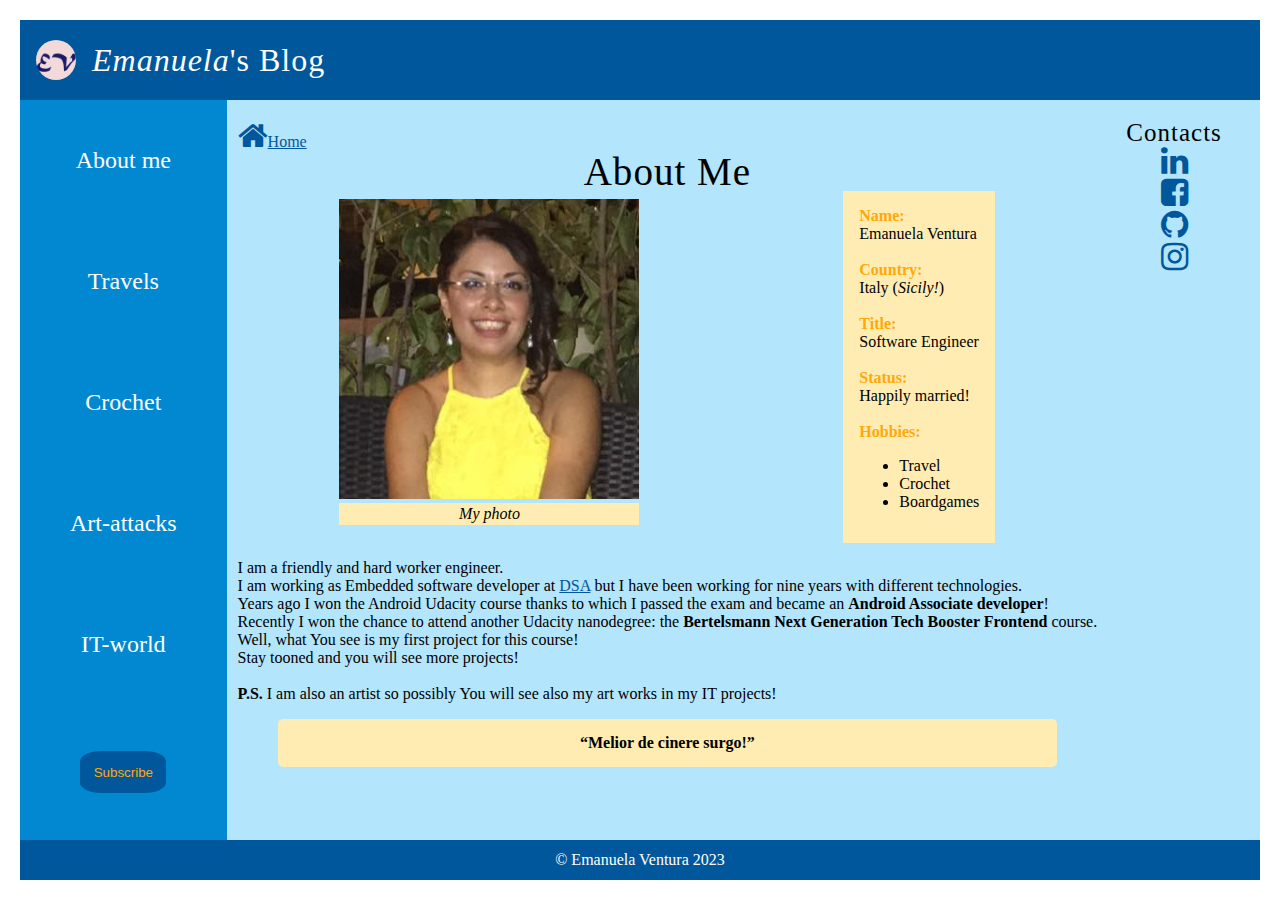
<file: blog_posts/about_me.html>
<!DOCTYPE html>

<html lang="en">

  <head>
    <meta charset="utf-8"/>
    <meta name="viewport" content="width=device-width, initial-scale=1.0"/>
    <title>About me</title>
    <meta name="author" content="Emanuela Ventura">
    <link rel="stylesheet" href="../style/about_me.css">
    <!-- Add icon library -->
    <link rel="stylesheet" href="https://cdnjs.cloudflare.com/ajax/libs/font-awesome/4.7.0/css/font-awesome.min.css">
  </head>

  <body>

    <div class="container">

      <header>
        <img class="header-logo" src="../img/logo.png" alt="logo Emanuela Ventura">
        <h1 class="header-title"><em>Emanuela</em>'s Blog</h1>
      </header>

      <div class="nav-bar">

        <a class="nav-bar-link" href="about_me.html">About me</a>
        <a class="nav-bar-link" href="#">Travels</a></li>
        <a class="nav-bar-link" href="#">Crochet</a>
        <a class="nav-bar-link" href="#">Art-attacks</a>
        <a class="nav-bar-link" href="#">IT-world</a></li>

        <button type="button" class="subscribe-button">Subscribe</button>
      </div>

      <main>

        <div class="post-container">

          <div class="main-infos">

            <a href="../index.html"><i class="fa fa-home contact fa-2x" aria-hidden="true"></i>Home</a>
            <h2>About me</h2>

            <div class="bio">

              <figure>
                <img class="my-photo" src="../img/Emanuela.jpg" alt="Emanuela's photo">
                <figcaption>My photo</figcaption>
              </figure>

              <div class="bio-infos">
                <span class="info">Name:</span><br>Emanuela Ventura<br><br>
                <span class="info">Country:</span><br>Italy (<em>Sicily!</em>)<br><br>
                <span class="info">Title:</span><br>Software Engineer<br><br>
                <span class="info">Status:</span><br>Happily married!<br><br>
                <span class="info">Hobbies:</span>

                <ul>
                  <li>Travel</li>
                  <li>Crochet</li>
                  <li>Boardgames</li>
                </ul>

              </div>

            </div>

            <p> I am a friendly and hard worker engineer.<br>
              I am working as Embedded software developer at <a href="https://www.dsa.de/de/" target=_blanc rel=noreferrer>DSA</a>
              but I have been working for nine years with different technologies.<br> 
              Years ago I won the Android Udacity course thanks to which I passed the exam 
              and became an <strong>Android Associate developer</strong>!<br>
              Recently I won the chance to attend another Udacity nanodegree: 
              the <strong>Bertelsmann Next Generation Tech Booster Frontend</strong> course.<br>
              Well, what You see is my first project for this course!<br>
              Stay tooned and you will see more projects!<br><br>

              <b>P.S.</b> I am also an artist so possibly You will see also my art works in my IT projects!
            </p>

            <blockquote cite="https://ctvibe.com/2020/05/17/everyday-life/melior-de-cinere-surgo-catania-history-in-under-5mn/"><p> “Melior de cinere surgo!” </p></blockquote>

          </div>

          <div class="side-infos">

            <div class="contacts">
              <h4>Contacts</h4>
              <a href="https://www.linkedin.com/in/emanuelaventura/">
                <i class="fa fa-linkedin contact fa-2x" aria-hidden="true"></i>
              </a>
              <a href="https://www.facebook.com/EmanuelaVentura88">
                <i class="fa fa-facebook-square fa-2x contact" aria-hidden="true"></i>
              </a>
              <a href="https://github.com/emanuelaventura">
                <i class="fa fa-brands fa-github fa-2x contact" aria-hidden="true"></i>
              </a>
              <a href="https://www.instagram.com/emilyone88/">
                <i class="fa fa-brands fa-instagram fa-2x contact" aria-hidden="true"></i>
              </a>
            </div>

          </div>

        </div>

      </main>

      <footer>
        <p> © Emanuela Ventura 2023</p>
      </footer>

    </div>

  </body>

</html>
</file>
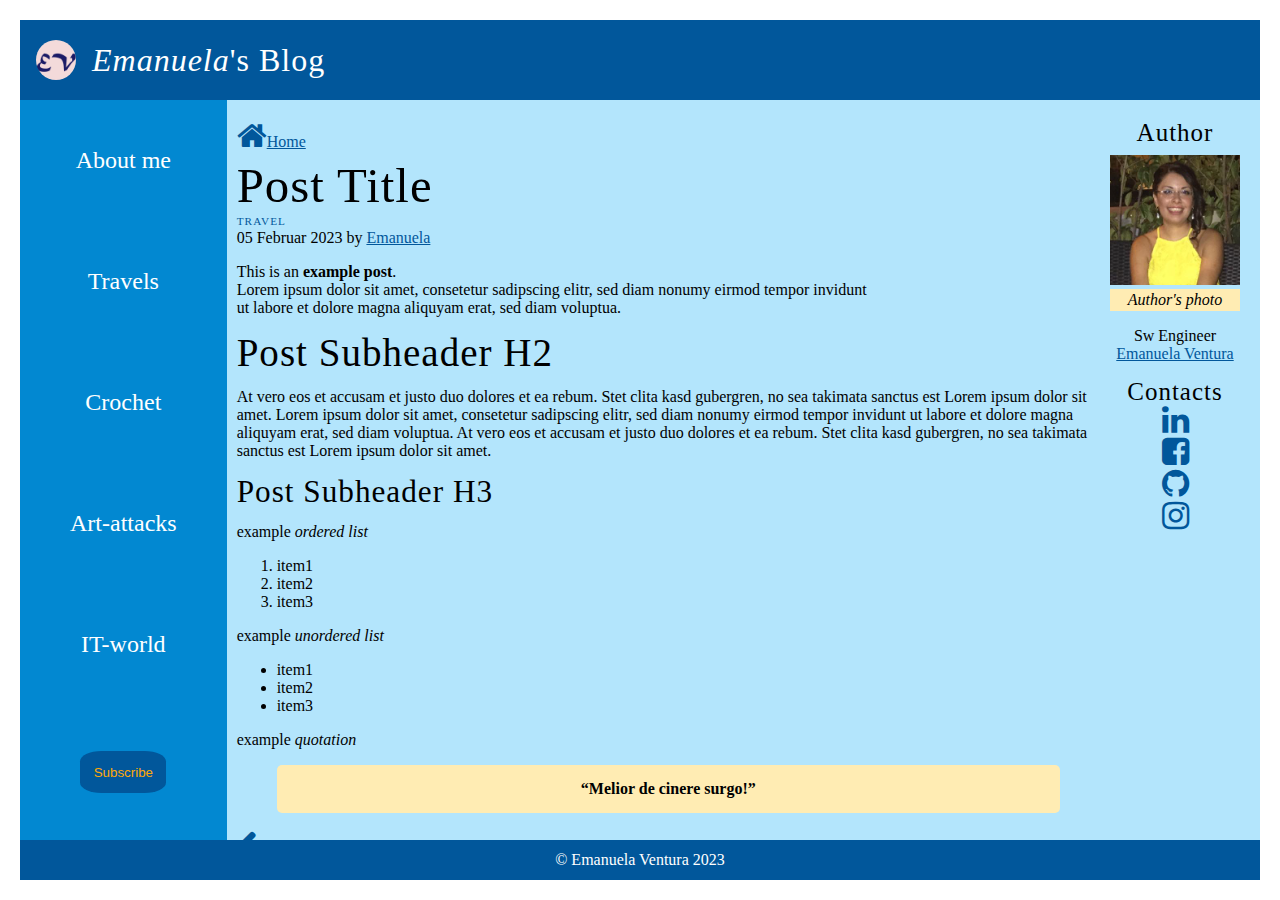
<file: blog_posts/post_example.html>
<!DOCTYPE html>

<html lang="en">

  <head>
    <meta charset="utf-8"/>
    <meta name="viewport" content="width=device-width, initial-scale=1.0"/>
    <title>Post example</title>
    <meta name="author" content="Emanuela Ventura">
    <link rel="stylesheet" href="../style/post_example.css">
    <!-- Add icon library -->
    <link rel="stylesheet" href="https://cdnjs.cloudflare.com/ajax/libs/font-awesome/4.7.0/css/font-awesome.min.css">
  </head>

  <body>

    <div class="container">

      <header>
        <img class="header-logo" src="../img/logo.png" alt="logo Emanuela Ventura">
        <h1 class="header-title"><em>Emanuela</em>'s Blog</h1>
      </header>

      <div class="nav-bar">

        <a class="nav-bar-link" href="about_me.html">About me</a>
        <a class="nav-bar-link" href="#">Travels</a></li>
        <a class="nav-bar-link" href="#">Crochet</a>
        <a class="nav-bar-link" href="#">Art-attacks</a>
        <a class="nav-bar-link" href="#">IT-world</a></li>
        
        <button class="subscribe-button">Subscribe</button>
      </div>

      <main>

        <div class="post-container">

          <div class="main-infos">

            <a href="../index.html"><i class="fa fa-home contact fa-2x" aria-hidden="true"></i>Home</a>
            <h1>Post title</h1>

            <div class="post-info">
              <a href="#" class="post-category">Travel</a><br>
              <span class="date">05 Februar 2023 </span>
              by <a href="about_me.html">Emanuela</a>
            </div>

            <p>This is an <b>example post</b>.<br>
              Lorem ipsum dolor sit amet, consetetur sadipscing elitr, sed diam nonumy eirmod tempor 
              invidunt <br> ut labore et dolore magna aliquyam erat, sed diam voluptua.
            </p>
            <h2>Post subheader h2</h2>
            <p>At vero eos et accusam et justo duo dolores et ea rebum. Stet clita kasd gubergren,
              no sea takimata sanctus est Lorem ipsum dolor sit amet. Lorem ipsum dolor sit amet, 
              consetetur sadipscing elitr, sed diam nonumy eirmod tempor invidunt ut labore et 
              dolore magna aliquyam erat, sed diam voluptua. At vero eos et accusam et justo duo 
              dolores et ea rebum. Stet clita kasd gubergren, no sea takimata sanctus est Lorem 
              ipsum dolor sit amet.
            </p>
            <h3>Post subheader h3</h3>
            <p>example <i>ordered list</i></p>

            <ol>
              <li>item1</li>
              <li>item2</li>
              <li>item3</li>
            </ol>

            <p>example <i>unordered list</i></p>

            <ul>
              <li>item1</li>
              <li>item2</li>
              <li>item3</li>
            </ul>

            <p>example <i>quotation</i></p>
            <blockquote cite="https://ctvibe.com/2020/05/17/everyday-life/melior-de-cinere-surgo-catania-history-in-under-5mn/"><p> “Melior de cinere surgo!” </p></blockquote>
            <a href="#"><i class="fa fa-sharp fa-solid fa-arrow-left fa-2x"></i></a>
          </div>

          <div class="side-infos">

            <div class="author_infos">
              <h4>Author</h4>

              <figure>
                <img class="my-photo" src="../img/Emanuela.jpg" alt="Emanuela's photo">
                <figcaption>Author's photo</figcaption>
              </figure>

              <p>Sw Engineer <br> <a href="about_me.html">Emanuela Ventura</a></p>
            </div>

            <div class="contacts">
              <h4>Contacts</h4>
              <a href="https://www.linkedin.com/in/emanuelaventura/">
                <i class="fa fa-linkedin contact fa-2x" aria-hidden="true"></i>
              </a>
              <a href="https://www.facebook.com/EmanuelaVentura88">
                <i class="fa fa-facebook-square fa-2x contact" aria-hidden="true"></i>
              </a>
              <a href="https://github.com/emanuelaventura">
                <i class="fa fa-brands fa-github fa-2x contact" aria-hidden="true"></i>
              </a>
              <a href="https://www.instagram.com/emilyone88/">
                <i class="fa fa-brands fa-instagram fa-2x contact" aria-hidden="true"></i>
              </a>
            </div>

          </div>

        </div>

      </main>

      <footer>
        <p> © Emanuela Ventura 2023</p>
      </footer>

    </div>

  </body>

</html>
</file>
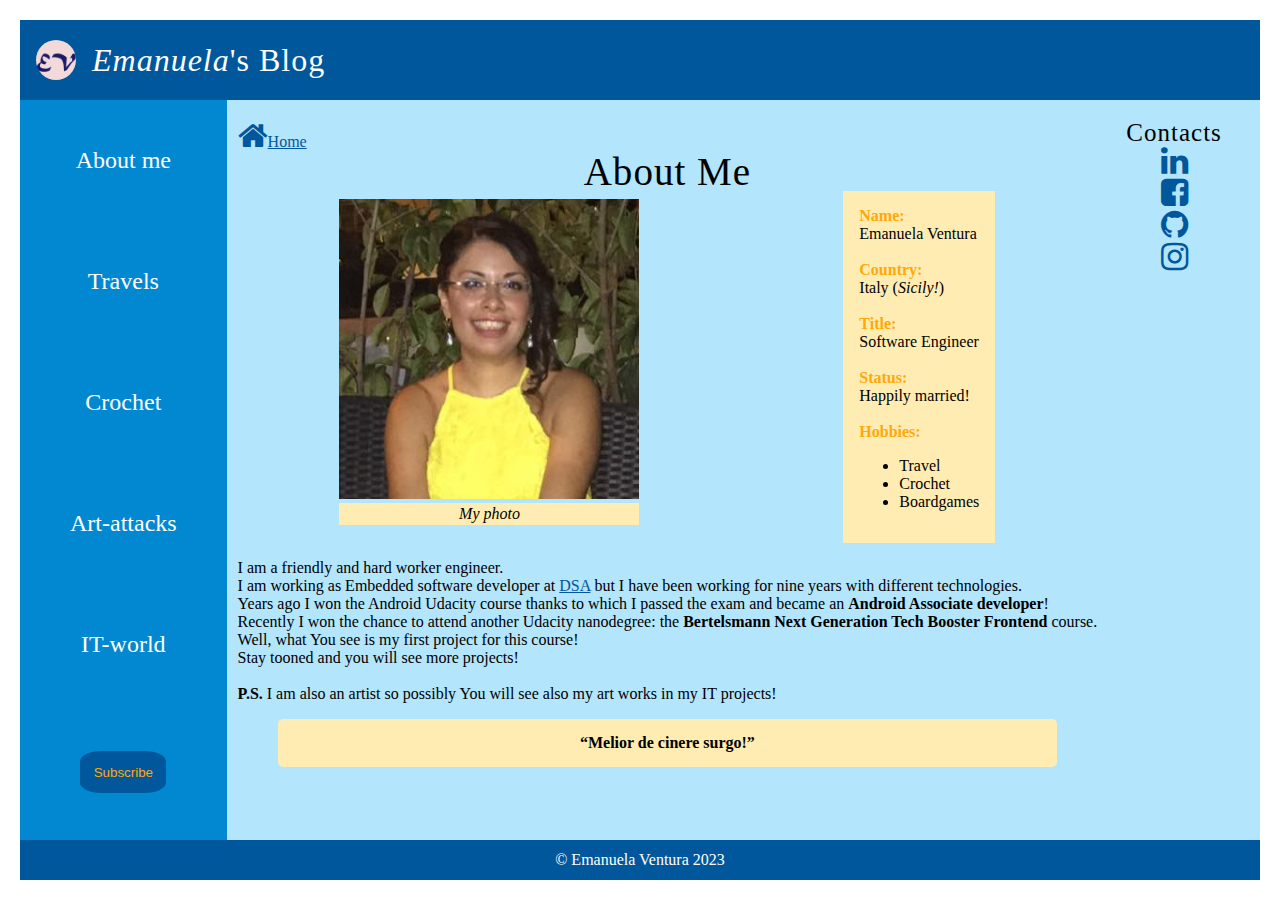
<file: html/blog_posts/about_me.html>
<!DOCTYPE html>

<html lang="en">

  <head>
    <meta charset="utf-8"/>
    <meta name="viewport" content="width=device-width, initial-scale=1.0"/>
    <title>About me</title>
    <meta name="author" content="Emanuela Ventura">
    <link rel="stylesheet" href="../../style/about_me.css">
    <!-- Add icon library -->
    <link rel="stylesheet" href="https://cdnjs.cloudflare.com/ajax/libs/font-awesome/4.7.0/css/font-awesome.min.css">
  </head>

  <body>

    <div class="container">

      <header>
        <img class="header-logo" src="../../img/logo.png" alt="logo Emanuela Ventura">
        <h1 class="header-title"><em>Emanuela</em>'s Blog</h1>
      </header>

      <div class="nav-bar">

        <a class="nav-bar-link" href="about_me.html">About me</a>
        <a class="nav-bar-link" href="#">Travels</a></li>
        <a class="nav-bar-link" href="#">Crochet</a>
        <a class="nav-bar-link" href="#">Art-attacks</a>
        <a class="nav-bar-link" href="#">IT-world</a></li>

        <button type="button" class="subscribe-button">Subscribe</button>
      </div>

      <main>

        <div class="post-container">

          <div class="main-infos">

            <a href="../main_page.html"><i class="fa fa-home contact fa-2x" aria-hidden="true"></i>Home</a>
            <h2>About me</h2>

            <div class="bio">

              <figure>
                <img class="my-photo" src="../../img/Emanuela.jpg" alt="Emanuela's photo">
                <figcaption>My photo</figcaption>
              </figure>

              <div class="bio-infos">
                <span class="info">Name:</span><br>Emanuela Ventura<br><br>
                <span class="info">Country:</span><br>Italy (<em>Sicily!</em>)<br><br>
                <span class="info">Title:</span><br>Software Engineer<br><br>
                <span class="info">Status:</span><br>Happily married!<br><br>
                <span class="info">Hobbies:</span>

                <ul>
                  <li>Travel</li>
                  <li>Crochet</li>
                  <li>Boardgames</li>
                </ul>

              </div>

            </div>

            <p> I am a friendly and hard worker engineer.<br>
              I am working as Embedded software developer at <a href="https://www.dsa.de/de/" target=_blanc rel=noreferrer>DSA</a>
              but I have been working for nine years with different technologies.<br> 
              Years ago I won the Android Udacity course thanks to which I passed the exam 
              and became an <strong>Android Associate developer</strong>!<br>
              Recently I won the chance to attend another Udacity nanodegree: 
              the <strong>Bertelsmann Next Generation Tech Booster Frontend</strong> course.<br>
              Well, what You see is my first project for this course!<br>
              Stay tooned and you will see more projects!<br><br>

              <b>P.S.</b> I am also an artist so possibly You will see also my art works in my IT projects!
            </p>

            <blockquote cite="https://ctvibe.com/2020/05/17/everyday-life/melior-de-cinere-surgo-catania-history-in-under-5mn/"><p> “Melior de cinere surgo!” </p></blockquote>

          </div>

          <div class="side-infos">

            <div class="contacts">
              <h4>Contacts</h4>
              <a href="https://www.linkedin.com/in/emanuelaventura/">
                <i class="fa fa-linkedin contact fa-2x" aria-hidden="true"></i>
              </a>
              <a href="https://www.facebook.com/EmanuelaVentura88">
                <i class="fa fa-facebook-square fa-2x contact" aria-hidden="true"></i>
              </a>
              <a href="https://github.com/emanuelaventura">
                <i class="fa fa-brands fa-github fa-2x contact" aria-hidden="true"></i>
              </a>
              <a href="https://www.instagram.com/emilyone88/">
                <i class="fa fa-brands fa-instagram fa-2x contact" aria-hidden="true"></i>
              </a>
            </div>

          </div>

        </div>

      </main>

      <footer>
        <p> © Emanuela Ventura 2023</p>
      </footer>

    </div>

  </body>

</html>
</file>
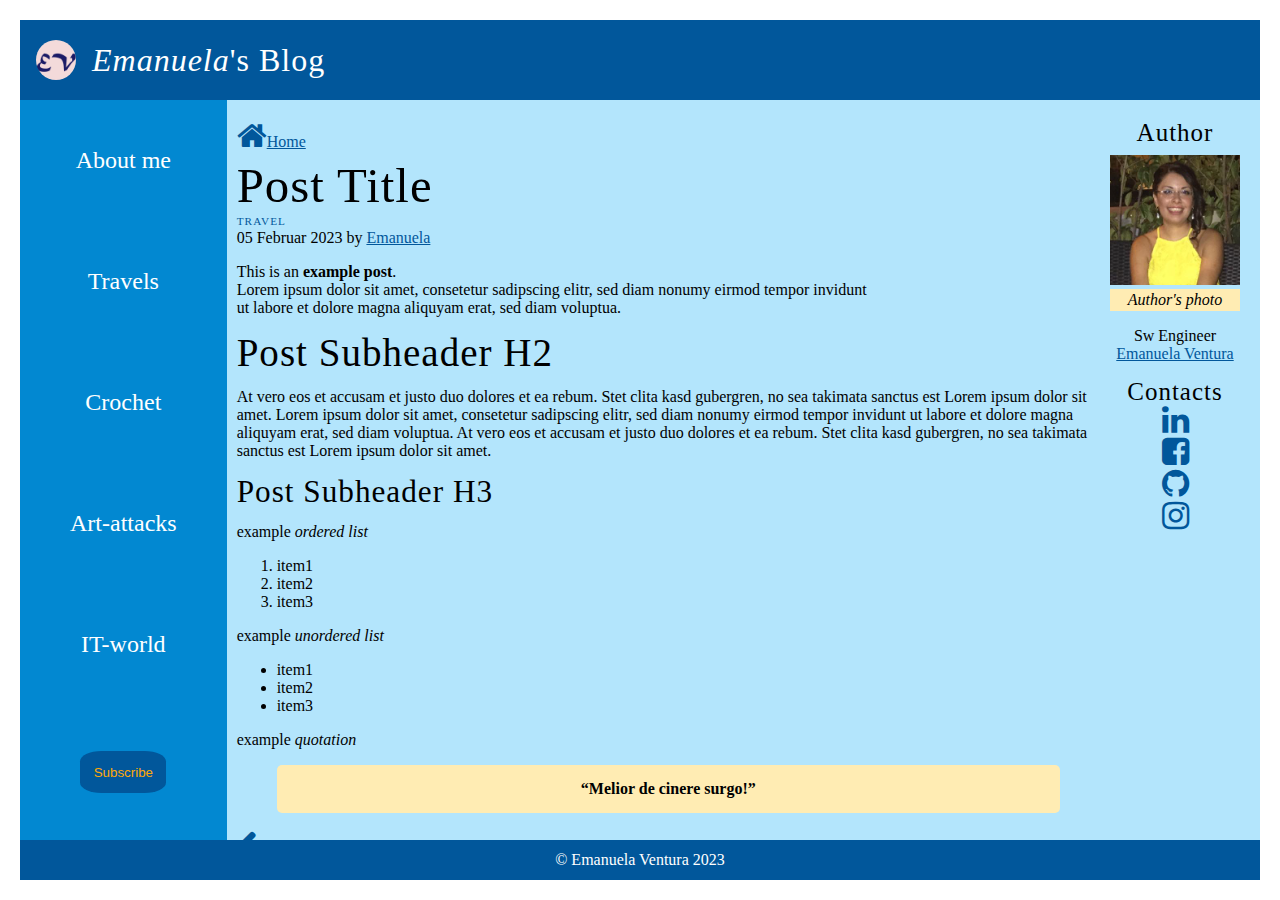
<file: html/blog_posts/post_example.html>
<!DOCTYPE html>

<html lang="en">

  <head>
    <meta charset="utf-8"/>
    <meta name="viewport" content="width=device-width, initial-scale=1.0"/>
    <title>Post example</title>
    <meta name="author" content="Emanuela Ventura">
    <link rel="stylesheet" href="../../style/post_example.css">
    <!-- Add icon library -->
    <link rel="stylesheet" href="https://cdnjs.cloudflare.com/ajax/libs/font-awesome/4.7.0/css/font-awesome.min.css">
  </head>

  <body>

    <div class="container">

      <header>
        <img class="header-logo" src="../../img/logo.png" alt="logo Emanuela Ventura">
        <h1 class="header-title"><em>Emanuela</em>'s Blog</h1>
      </header>

      <div class="nav-bar">

        <a class="nav-bar-link" href="about_me.html">About me</a>
        <a class="nav-bar-link" href="#">Travels</a></li>
        <a class="nav-bar-link" href="#">Crochet</a>
        <a class="nav-bar-link" href="#">Art-attacks</a>
        <a class="nav-bar-link" href="#">IT-world</a></li>
        
        <button class="subscribe-button">Subscribe</button>
      </div>

      <main>

        <div class="post-container">

          <div class="main-infos">

            <a href="../main_page.html"><i class="fa fa-home contact fa-2x" aria-hidden="true"></i>Home</a>
            <h1>Post title</h1>

            <div class="post-info">
              <a href="#" class="post-category">Travel</a><br>
              <span class="date">05 Februar 2023 </span>
              by <a href="about_me.html">Emanuela</a>
            </div>

            <p>This is an <b>example post</b>.<br>
              Lorem ipsum dolor sit amet, consetetur sadipscing elitr, sed diam nonumy eirmod tempor 
              invidunt <br> ut labore et dolore magna aliquyam erat, sed diam voluptua.
            </p>
            <h2>Post subheader h2</h2>
            <p>At vero eos et accusam et justo duo dolores et ea rebum. Stet clita kasd gubergren,
              no sea takimata sanctus est Lorem ipsum dolor sit amet. Lorem ipsum dolor sit amet, 
              consetetur sadipscing elitr, sed diam nonumy eirmod tempor invidunt ut labore et 
              dolore magna aliquyam erat, sed diam voluptua. At vero eos et accusam et justo duo 
              dolores et ea rebum. Stet clita kasd gubergren, no sea takimata sanctus est Lorem 
              ipsum dolor sit amet.
            </p>
            <h3>Post subheader h3</h3>
            <p>example <i>ordered list</i></p>

            <ol>
              <li>item1</li>
              <li>item2</li>
              <li>item3</li>
            </ol>

            <p>example <i>unordered list</i></p>

            <ul>
              <li>item1</li>
              <li>item2</li>
              <li>item3</li>
            </ul>

            <p>example <i>quotation</i></p>
            <blockquote cite="https://ctvibe.com/2020/05/17/everyday-life/melior-de-cinere-surgo-catania-history-in-under-5mn/"><p> “Melior de cinere surgo!” </p></blockquote>
            <a href="#"><i class="fa fa-sharp fa-solid fa-arrow-left fa-2x"></i></a>
          </div>

          <div class="side-infos">

            <div class="author_infos">
              <h4>Author</h4>

              <figure>
                <img class="my-photo" src="../../img/Emanuela.jpg" alt="Emanuela's photo">
                <figcaption>Author's photo</figcaption>
              </figure>

              <p>Sw Engineer <br> <a href="about_me.html">Emanuela Ventura</a></p>
            </div>

            <div class="contacts">
              <h4>Contacts</h4>
              <a href="https://www.linkedin.com/in/emanuelaventura/">
                <i class="fa fa-linkedin contact fa-2x" aria-hidden="true"></i>
              </a>
              <a href="https://www.facebook.com/EmanuelaVentura88">
                <i class="fa fa-facebook-square fa-2x contact" aria-hidden="true"></i>
              </a>
              <a href="https://github.com/emanuelaventura">
                <i class="fa fa-brands fa-github fa-2x contact" aria-hidden="true"></i>
              </a>
              <a href="https://www.instagram.com/emilyone88/">
                <i class="fa fa-brands fa-instagram fa-2x contact" aria-hidden="true"></i>
              </a>
            </div>

          </div>

        </div>

      </main>

      <footer>
        <p> © Emanuela Ventura 2023</p>
      </footer>

    </div>

  </body>

</html>
</file>
<file: style/about_me.css>
@import url("main_layout.css");

.post-container {
  display: flex;
  flex-direction: column;
  margin: 0 auto;
  padding: 20px 10px;
}

/*
 *
 * Main part
 *
 */
.main-infos h2 {
  text-align: center;
}

.bio {
  display: flex;
  flex-direction: column;
  align-content: center;
  justify-content: space-around;
}

figure {
  min-width: 200px;
  max-width: 300px;
  height: auto;
  margin: auto;
}

.my-photo {
  width: 100%
}

figcaption {
  background-color: var(--secondary-100);
  color: var(--text-color-on-clear-background);
  font-style: italic;
  padding: 2px;
  text-align: center;
  margin-bottom: 10px;;
}

.bio-infos {
  background-color: var(--secondary-100);
  padding: 1em;
  max-width: 200px;
  margin: auto;
}

.info {
  padding-top: 15px;
  color: var(--accent-500);
  font-weight: bold;
}

blockquote p {
  padding: 15px;
  font-size: medium;
  font-weight: bold;
  width: 100%;
  text-align: center;
  background: var(--secondary-100);
  border-radius: 5px;
}

/*
 *
 * Side part
 *
 */
.side-infos {
  width: 100%;
}

.contact {
  margin: auto;  
  color: var(--primary-900);
}

@media only screen and (min-width: 768px) {
  .bio {
    flex-direction: row;
  }

  .post-container {
    flex-direction: row;
    justify-content: space-around;
  }

  .side-infos {
    display: block;
    max-width: 150px;
    text-align: center;
  }
  
  .side-infos a {
    display: block;
  }

}
</file>
<file: style/post_example.css>
@import url("main_layout.css");

.post-container {
  display: flex;
  flex-direction: column;
  margin: 0 auto;
  padding: 20px 10px;
  justify-content: space-around; 
}

.main-infos h1 {
  margin-top:10px;
}

.post-category {
  text-decoration: none;
  font-size: 0.7rem;
  text-transform: uppercase;
  letter-spacing: 0.1em;
  color: var(--little-info);
}

.side-infos {
  width: 100%;
  display:flex;
  text-align: center;
}

figure {
  min-width: 200px;
  max-width: 300px;
  height: auto;
  margin: 10px;
}

.my-photo {
  width: 100%
}

figcaption {
  background-color: var(--secondary-100);
  color: var(--text-color-on-clear-background);
  font-style: italic;
  padding: 2px;
  text-align: center;
}

.contact {
  margin: auto;
  color: var(--primary-900);
}

.side-infos a {
  display: block;
}

blockquote p {
  padding: 15px;
  font-size: medium;
  font-weight: bold;
  width: 100%;
  text-align: center;
  background: var(--secondary-100);
  border-radius: 5px;
}

@media only screen and (min-width: 768px) {
  
  .post-container {
    flex-direction: row;
    justify-content:space-between;
  }

  .side-infos {
    display: block;
    max-width: 150px;
    text-align: center;
  }

  figure {
    min-width: 100px;
    max-width: 200px;
  }
}
</file>
